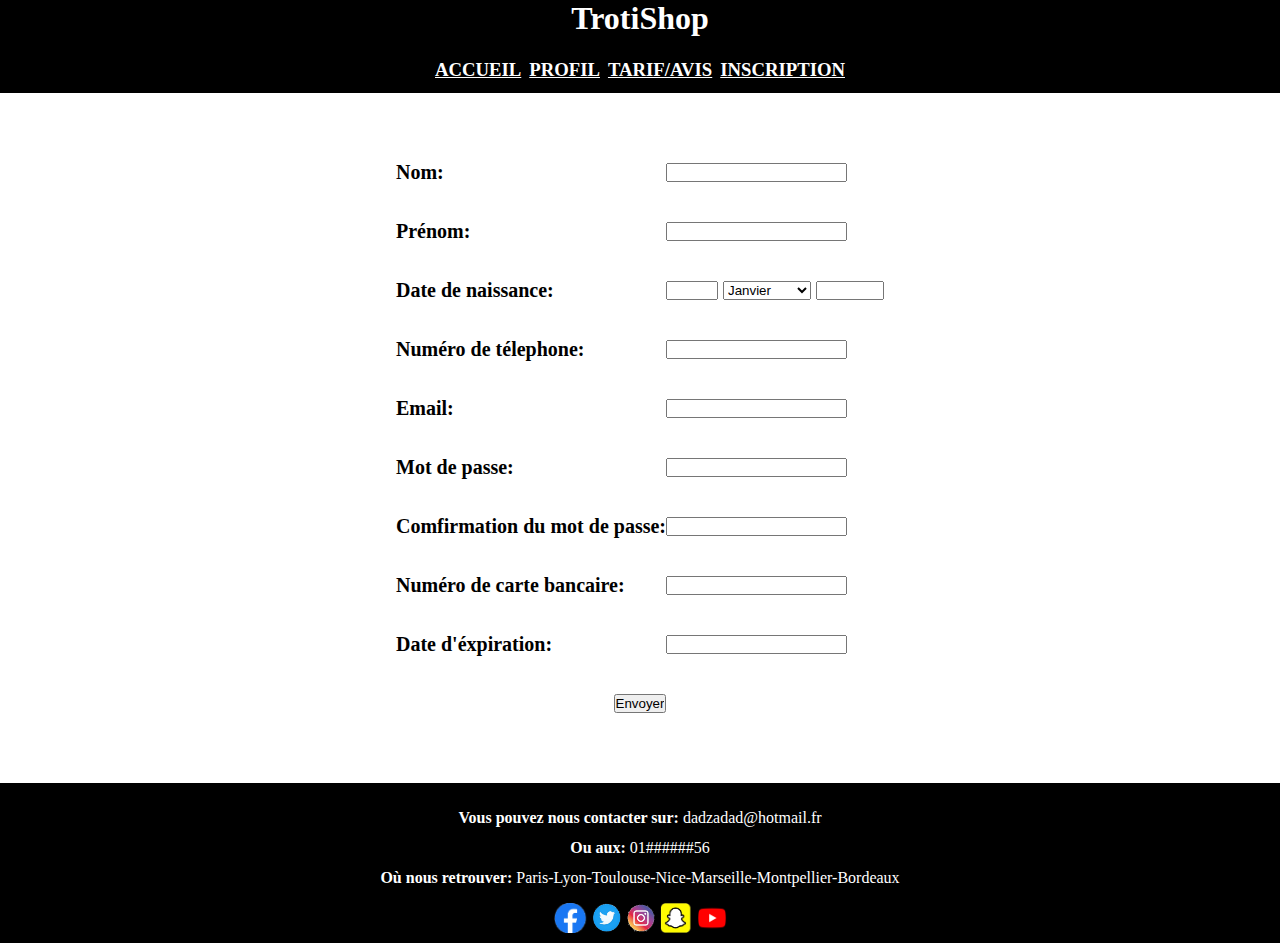
<file: Projet de développement Mohamed Ghoualem/Trotinette Inscription.html>
<!DOCTYPE html>
<html>

    <head>
        <title>Inscription|Trotinette &eacute;lectrique.</title>
        <abusaidm.html-snippets></abusaidm.html-snippets>
        <link href='css/Trotinette.css' rel='stylesheet'>
    </head>
    
<body>   

    
    <header>
        <H1>TrotiShop</H1>

        <h3><a href="./index.html">Accueil</a></h3>
        <h3><a href="./Trotinette Profil.html">Profil</a></h3>
        <h3><a href="./Trotinette Tarif-Avis.html">Tarif/Avis</a></h3>
        <h3><a href="./Trotinette Inscription.html">Inscription</a></h3>
    </header>

    <main>
        <form action="Trotinette Profil.html" method="POST">
            <table class="formtable">
                <tr>
                    <th><label for="FamilyName">Nom:</label></th>
                    <td><input type="text" name="FamilyName" id="FamilyName" required/></td>
                </tr>
                <tr>
                    <th><label for="Name" >Pr&eacute;nom:</label></th>
                    <td><input type="text" name="Name" id="Name" required/></td>
                </tr>
                <tr>
                    <th><label for="Birthday">Date de naissance:</label></th>
                    <td><input type="number" name="Day" id="Birthday" step="1" min="1" max="31" required/>
                        <select id="month" name="month" required>
                            <option value="janvier">Janvier</option>
                            <option value="f&eacute;vrier">F&eacute;vrier</option>
                            <option value="mars">Mars</option>
                            <option value="avril">Avril</option>
                            <option value="mai">Mai</option>
                            <option value="juin">Juin</option>
                            <option value="juillet">Juillet</option>
                            <option value="ao&ucirc;t">Ao&ucirc;t</option>               
                            <option value="septembre">Septembre</option>
                            <option value="octobre">Octobre</option>
                            <option value="novembre">Novembre</option>
                            <option value="d&eacute;cembre">D&eacute;cembre</option>
                    </select>
                    
                    <input type="number" name="ann&eacute;e" id="ann&eacute;e" min="1950" max="2021" required></td>
                <tr>
                    <th><label for="Num&eacute;ro">Num&eacute;ro de t&eacute;lephone:</label></th>
                    <td><input type="number" name="Num&eacute;ro" id="Num&eacute;ro" required></td>
                </tr>
                <tr>
                    <th><label for="email">Email:</label></th>
                    <td><input type="text" name="email" id="email" required></td>
                </tr>
                <tr>
                    <th><label for="password">Mot de passe:</label></th>
                    <td><input type="password" name="password" id="password" required></td>
                </tr>
                <tr>
                    <th><label for="secure-password">Comfirmation du mot de passe:</label></th>
                    <td><input type="password" name="secure-password" id="secure-password" required></td>
                </tr>
                <tr>
                    <th><label for="CardNumber">Num&eacute;ro de carte bancaire:</label></th>
                    <td><input type="text" name="CardNumber" id="CardNumber" maxlength="16"  pattern="[0-9]*"required ></td>
                </tr>
                <tr>
                    <th><label for="CardExpiry">Date d&apos;&eacute;xpiration:</label></th>
                    <td><input type="text" name="CardExpiry" id="CardExpiry" maxlength="3" pattern="[0-9]*"required></td>
                </tr>
                <tr id="submit">
                    <th colspan ="2"><input type="submit" value="Envoyer"></th>
                </tr>
            </table>
        </form>
    </main>

    <footer>
        <p><strong>Vous pouvez nous contacter sur:</strong> dadzadad@hotmail.fr <br> <strong>Ou aux:</strong> 01######56</p>
        <p><strong>O&ugrave; nous retrouver:</strong> Paris-Lyon-Toulouse-Nice-Marseille-Montpellier-Bordeaux</p>
        <div class="social">
            <a href="https://fr-fr.facebook.com/" target="_blank"><img class="fb" src="image/Facebook.png" weigth="30" height="30"></a>
            <a href="https://twitter.com/" target="_blank"><img src="image/twitter-logo.png" weigth="30" height="30"></a>
            <a href="https://www.instagram.com/?hl=fr" target="_blank"><img src="image/instagram.png" weigth="30" height="30"></a>
            <a href="https://www.snapchat.com/" target="_blank"><img src="image/snap.png" weigth="30" height="30"></a>
            <a href="https://www.youtube.com/" target="_blank"><img src="image/youtube.png" weigth="30" height="30"></a>
        </div>
    </footer>


</body>
</html>
</file>
<file: Projet de développement Mohamed Ghoualem/css/Trotinette.css>
*{
    margin:0px;
    padding: 0px;
}
header{
    background-color:black;
    text-align: center;
    color:white;
    padding-bottom:10px;
}
header h1{
    margin-bottom:20px;
}
h3 a{
    color: white;
}


h3{
    display: inline-block;
    border: 2px solid black;
    word-spacing: 5rem;
    text-transform: uppercase;

}
main{
    text-align: center;
    font-family: Georgia, serif;
    margin: 50px auto;
    font-size: 20px;

}
.stat{
    position: relative;
    bottom: 380px;
    right: 120px;
}
.accueil{
    position: relative;    
    width: 500px;
    right: 200px;
}
.description.right{
    font-size: 20px;
    width: 15em;
    display: inline-block;
    position: relative;
    bottom: 450px;
    left:200px;
    text-align: left;

}
.description.top{
    width: 700px;
    margin:20px auto;
}
#h2B{
    margin: 20px;
}
.description.bottom{
    width: 700px;
    margin:20px auto;
}


.introP{
    font-size: 20px;
    line-height:30px;
}
table{
    border:2px solid black;
    border-collapse: collapse;
    width: auto;
    margin: 30px auto;
    font-size: 20px;

}
td,th{
    border:1px solid black;
}

#title1{
    position:relative;
    left: 230px;
    }
#title2{
     position:relative;
    left: 200px;
    
}



.tarif{
    margin-left: auto;
    margin-right: auto;
    margin-top: 20px;
    width: 450px;
}
.avis{
    margin-top: 100px;
    font-family: cursive;
}
textarea{
    font-family: cursive;
}
img[src*='amazon-avatars']{
    position: relative;
    bottom: 170px;
}

#Comment5{
    margin-bottom: 75px;
    position: relative;
    left: 41px;
}
.send textarea{
    margin-bottom: 70px;
}
#imgS{
    display: inline-block;
    position:relative;
    width: 75px;
    bottom: 60px;
}
.pseudo{
    display: inline;
    position:relative;
    bottom: 180px;
}



form{
    font-size: 20px;
}
.formtable{
    border:hidden;
    text-align: left;
}
.formtable th{
    border:hidden;
}
.formtable td{
    border:hidden;
}
#submit{
    text-align: center;
}

input,label{
    margin: 20px auto;
}

footer{
    text-align: center;
    padding-top: 20px;
    background-color: hsl(120, 100%, 0%);
    color: white;
    line-height: 30px;

}
.social{
    display: inline-block;
    padding-top:10px;
}
</file>
